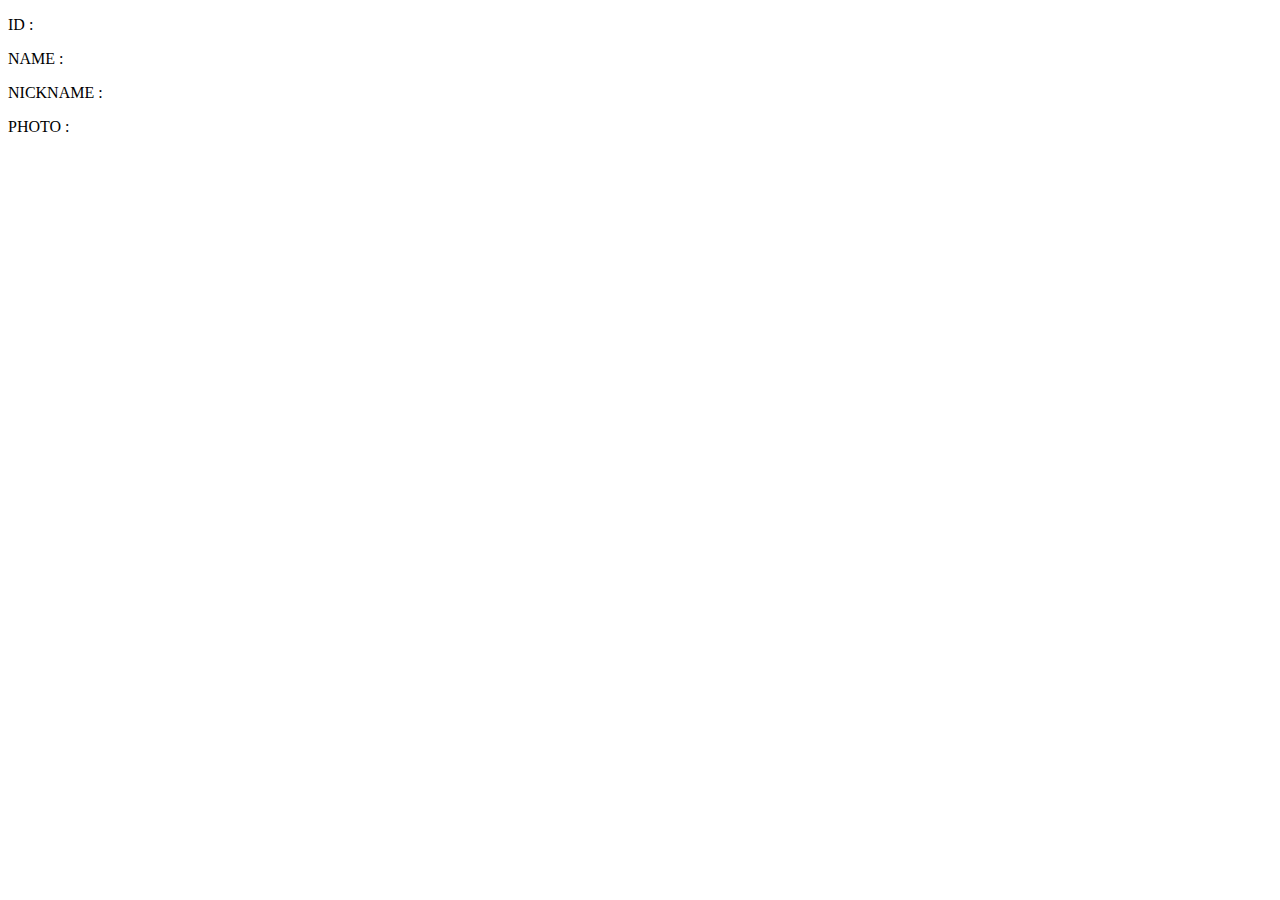
<file: src/main/resources/templates/test1.html>
<!DOCTYPE html>
<html xmlns:th="http://www.thymeleaf.org">
<head>
    <meta charset="UTF-8">
    <title>Test1</title>
</head>
<body>
<p>ID : <span th:text="${id}"></span></p>
<p>NAME : <span th:text="${name}"></span></p>
<p>NICKNAME : <span th:text="${nickname}"></span></p>
<p>
    PHOTO : <br>
    <img th:src="${photo}">
</p>
</body>
</html>
</file>
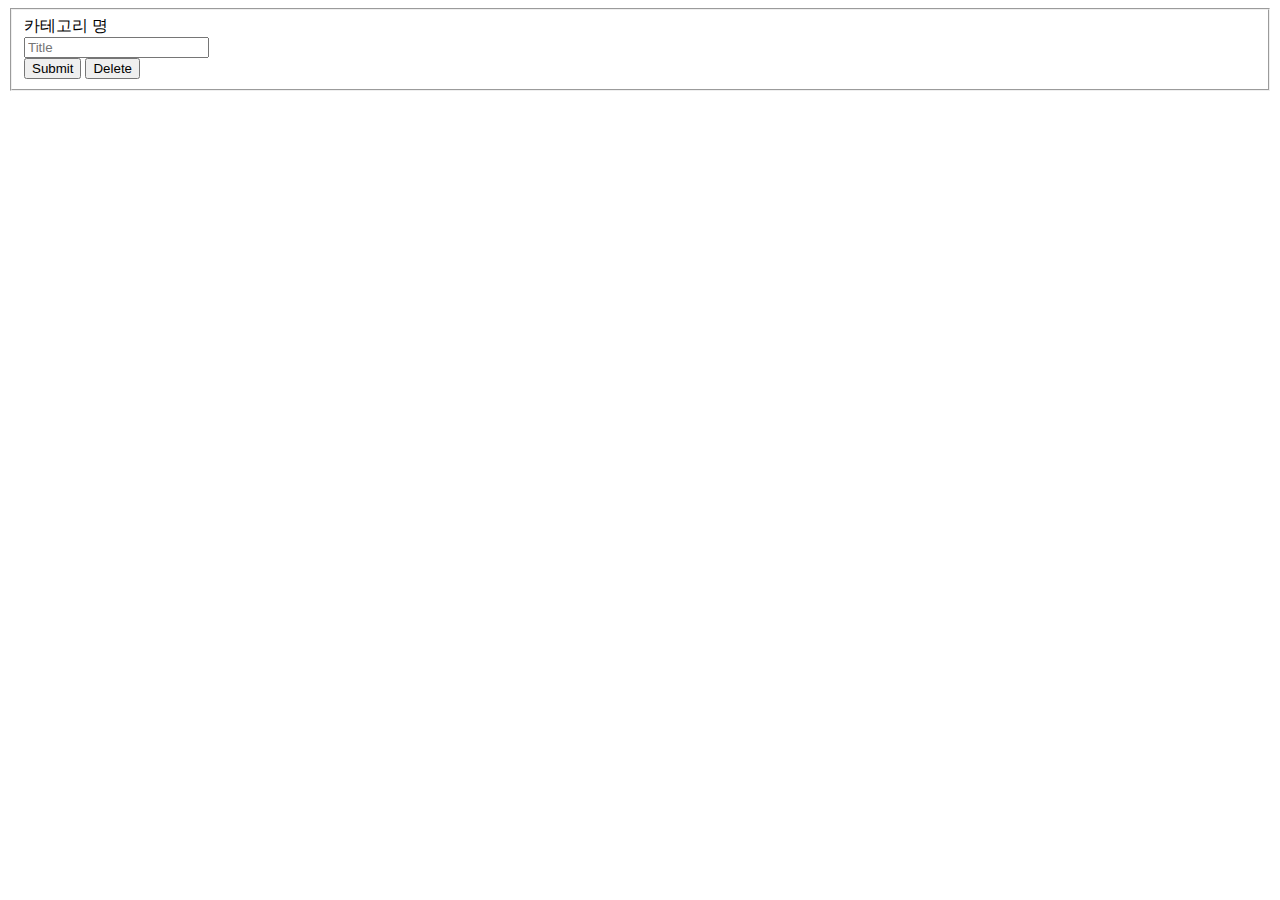
<file: src/main/resources/templates/category/edit.html>
<!DOCTYPE html>
<html xmlns:th="http://www.thymeleaf.org" xmlns:layout="http://www.ultraq.net.nz/thymeleaf/layout"
      layout:decorator="layouts/main">
<head>
    <title>카테고리</title>
    <script type="text/javascript" th:inline="javascript">
        function deleteCategory(categoryId){
            document.getElementById("category").action = "/categories/"+categoryId +"/delete";
            document.getElementById("category").submit();
        }
    </script>
</head>
<body>

<!-- Main Content -->
<div class="container" layout:fragment="content">
    <form class="form-horizontal well bs-component col-lg-10 col-lg-offset-1" th:action="@{'/categories/'+${id}+'/edit'}"
          th:object="${categoryData}" method="post" th:id="category">
        <fieldset>
            <div class="form-group" th:classappend="(${#fields.hasErrors('name')}? ' has-error')">
                <label for="name" class="col-lg-2 control-label">카테고리 명</label>
                <div class="col-lg-10">
                    <input type="text" class="form-control" id="name" name="name" th:field="*{name}"
                           placeholder="Title"/>
                    <span class="help-block" th:if="${#fields.hasErrors('name')}"
                          th:errors="*{name}"></span>
                </div>
            </div>
            <div class="form-group">
                <div class="col-lg-10 col-lg-offset-2">
                    <button type="submit" class="btn btn-primary">Submit</button>
                    <input class="btn btn-danger" type="button" value="Delete" th:onclick="'deleteCategory(\'' + ${categoryData.id} + '\')'"/>
                </div>
            </div>
        </fieldset>
    </form>
</div>
</body>
</html>
</file>
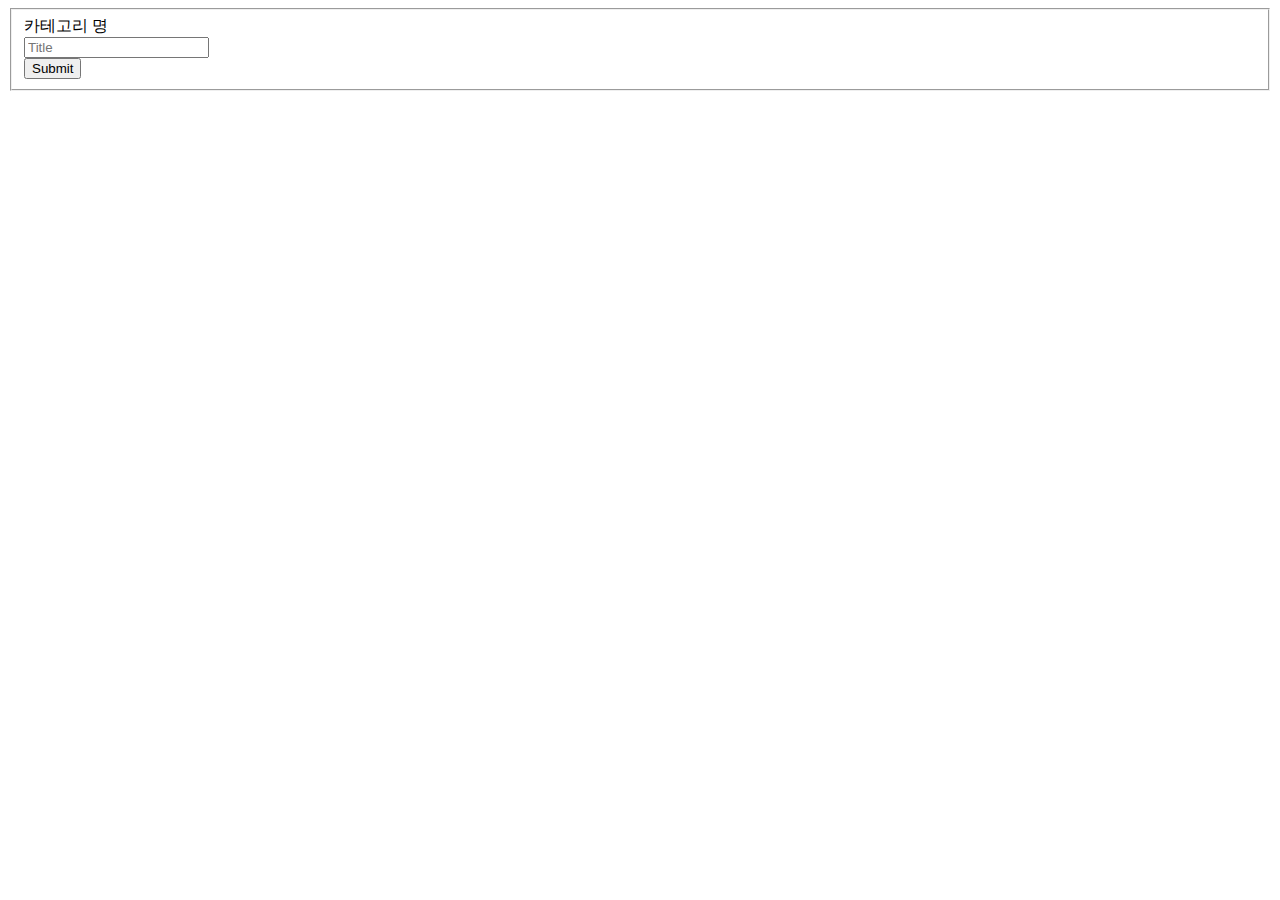
<file: src/main/resources/templates/category/new.html>
<!DOCTYPE html>
<html xmlns:th="http://www.thymeleaf.org" xmlns:layout="http://www.ultraq.net.nz/thymeleaf/layout"
      layout:decorator="layouts/main">

<div class="container" layout:fragment="content">
    <form class="form-horizontal well bs-component col-lg-10 col-lg-offset-1" th:action="@{/categories}"
          th:object="${categoryData}" method="post" th:id="category">
        <fieldset>
            <div class="form-group" th:classappend="(${#fields.hasErrors('name')}? ' has-error')">
                <label for="name" class="col-lg-2 control-label">카테고리 명</label>
                <div class="col-lg-10">
                    <input type="text" class="form-control" id="name" name="name" th:field="*{name}"
                           placeholder="Title"/>
                    <span class="help-block" th:if="${#fields.hasErrors('name')}"
                          th:errors="*{name}"></span>
                </div>
            </div>
            <div class="form-group">
                <div class="col-lg-10 col-lg-offset-2">
                    <button type="submit" class="btn btn-primary">Submit</button>
                </div>
            </div>
        </fieldset>
    </form>
</div>
</file>
